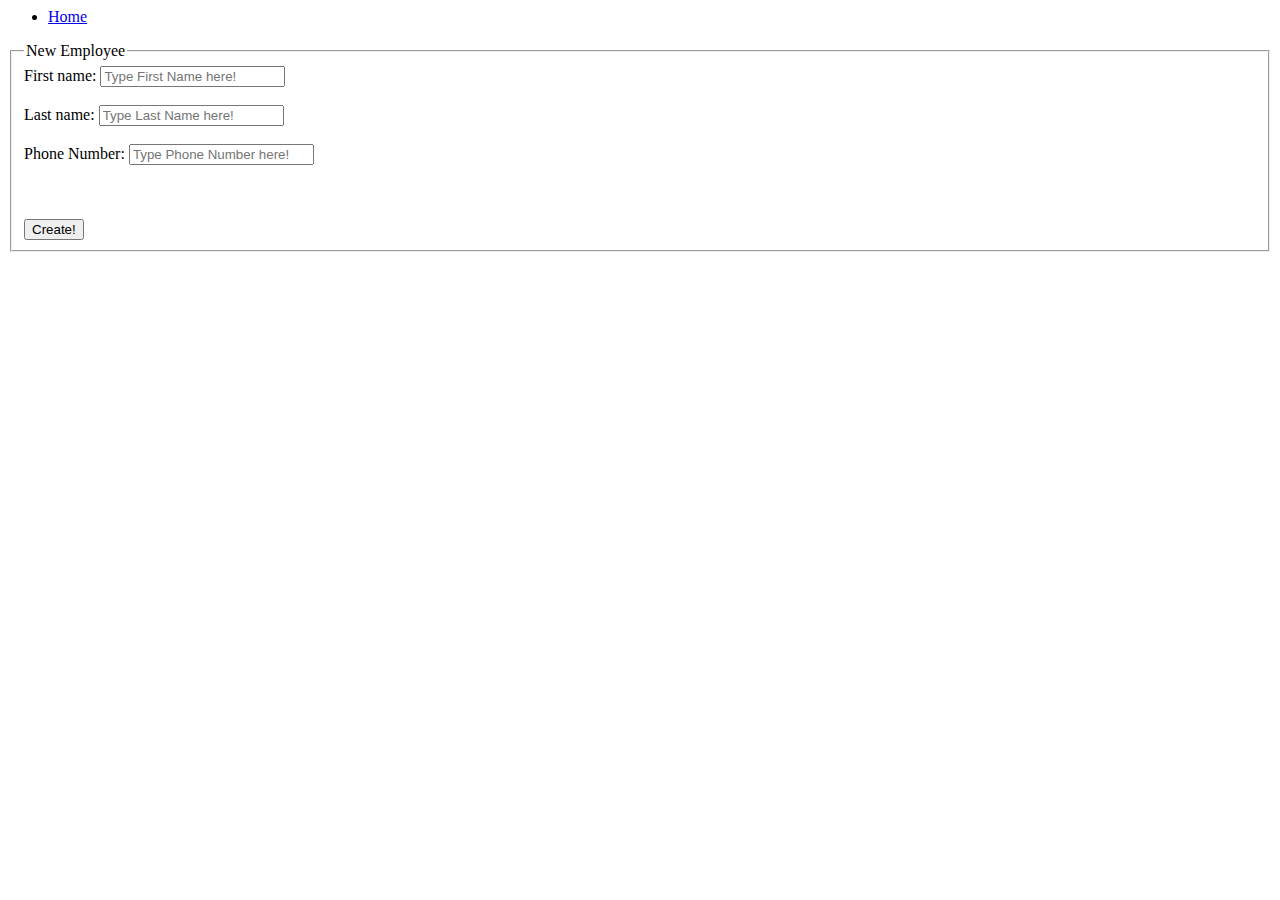
<file: src/main/resources/templates/employee/new-employee.html>
<html lang="en">

<head>
    <meta charset="UTF-8">
    <meta http-equiv="X-UA-Compatible" content="IE=edge">
    <meta name="viewport" content="width=device-width, initial-scale=1.0">
    <link href="https://cdn.jsdelivr.net/npm/bootstrap@5.2.2/dist/css/bootstrap.min.css" rel="stylesheet"
        integrity="sha384-Zenh87qX5JnK2Jl0vWa8Ck2rdkQ2Bzep5IDxbcnCeuOxjzrPF/et3URy9Bv1WTRi" crossorigin="anonymous" />
    <script src="https://cdn.jsdelivr.net/npm/bootstrap@5.2.2/dist/js/bootstrap.bundle.min.js"
        integrity="sha384-OERcA2EqjJCMA+/3y+gxIOqMEjwtxJY7qPCqsdltbNJuaOe923+mo//f6V8Qbsw3"
        crossorigin="anonymous"></script>
    <title>Appetite Order Delivery</title>
</head>

<body>
    <nav th:fragment="nav">
        <header>
            <ul>
                <li>
                    <a href="/company/" class="nav-link" aria-current="page">Home</a>
                </li>
            </ul>
        </header>


        <div>
            <form action="/company/employee/save" method="POST">
                <fieldset>
                    <legend>New Employee</legend>

                    <div>
                        <label>First name: </label>
                        <input type="text" placeholder="Type First Name here!" th:field="${employee.firstName}">
                        <br>
                        <br>
                        <label>Last name: </label>
                        <input type="text" placeholder="Type Last Name here!" th:field="${employee.lastName}">
                        <br>
                        <br>
                        <label>Phone Number: </label>
                        <input type="tel" placeholder="Type Phone Number here!" th:field="${employee.phone}">
                        <br>
                        <br>
                    </div>
                    <br>
                    <br>
                    <button type="submit">Create!</button>

                </fieldset>
            </form>
        </div>


</body>

</html>
</file>
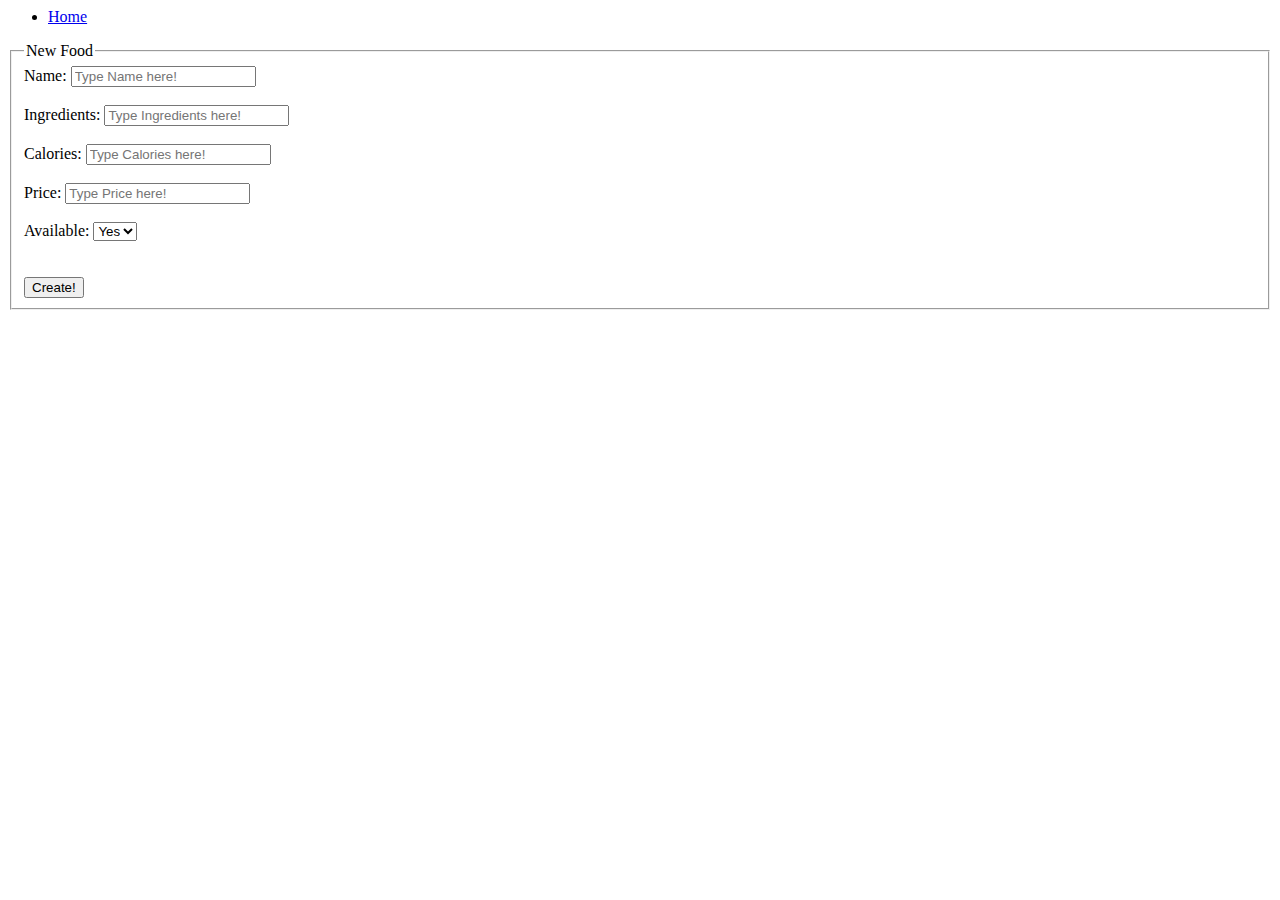
<file: src/main/resources/templates/food/new-food.html>
<html lang="en">

<head>
    <meta charset="UTF-8">
    <meta http-equiv="X-UA-Compatible" content="IE=edge">
    <meta name="viewport" content="width=device-width, initial-scale=1.0">
    <title>Appetite Order Delivery</title>
</head>

<body>
    <nav th:fragment="nav">
        <header>
            <ul>
                <li>
                    <a href="/home" class="nav-link" aria-current="page">Home</a>
                </li>
            </ul>
        </header>


        <div>
            <form action="/food/save" method="POST">
                <fieldset>
                    <legend>New Food</legend>

                    <div>
                        <label>Name: </label>
                        <input type="text" placeholder="Type Name here!" th:field="${food.name}">
                        <br>
                        <br>
                        <label>Ingredients: </label>
                        <input type="text" placeholder="Type Ingredients here!" th:field="${food.ingredients}">
                        <br>
                        <br>
                        <label>Calories: </label>
                        <input type="number" placeholder="Type Calories here!" th:field="${food.calories}">
                        <br>
                        <br>
                        <label>Price: </label>
                        <input type="number" placeholder="Type Price here!" th:field="${food.price}">
                        <br>
                        <br>
                        <label>Available: </label>
                        <select th:field="${food.isAvailable}">
                            <option th:value="Yes">Yes</option>
                            <option th:value="No">No</option>
                        </select>
                    </div>
                    <br>
                    <br>
                    <button type="submit">Create!</button>
    
                </fieldset>
            </form>
        </div>


</body>

</html>
</file>
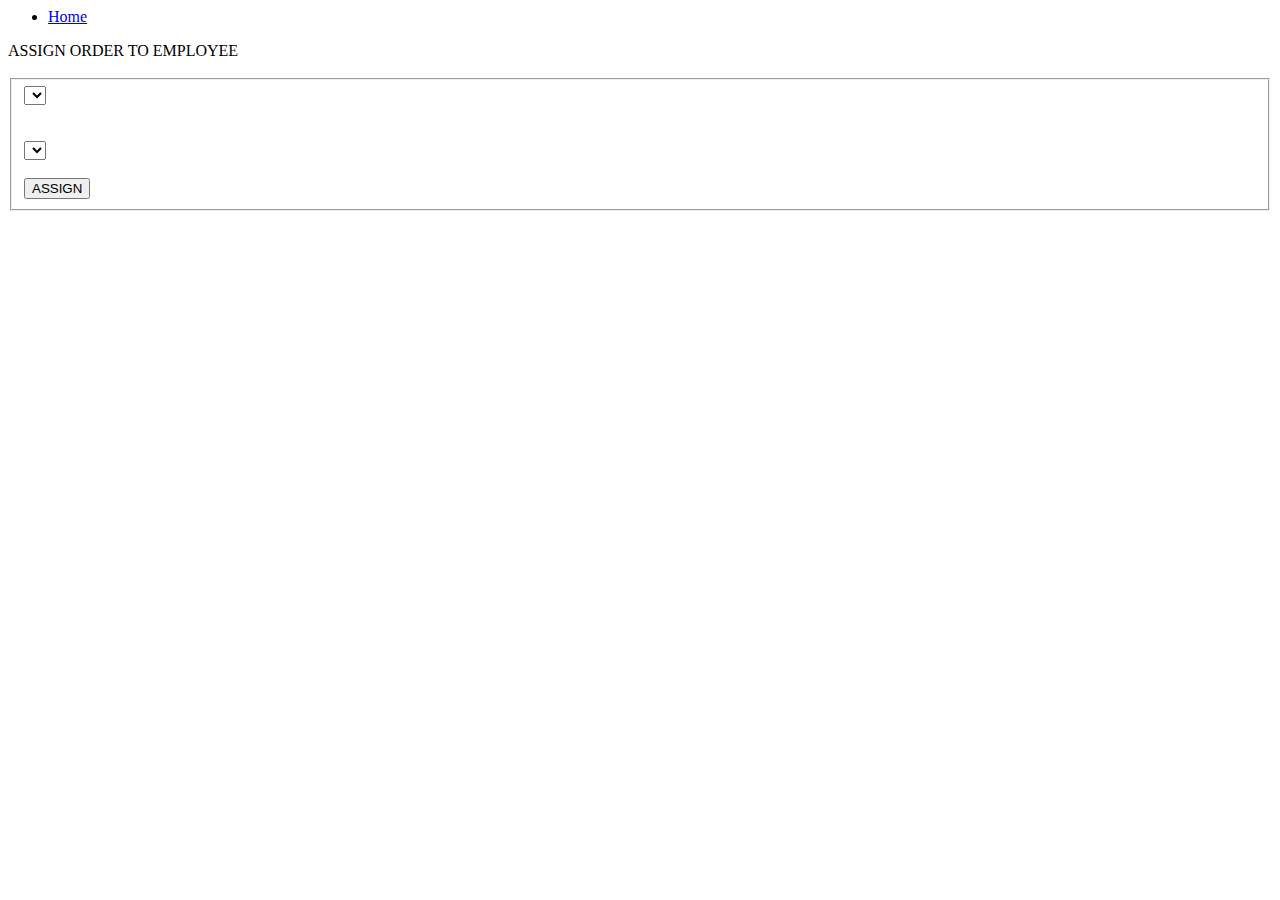
<file: src/main/resources/templates/order/order-assign.html>
<html lang="en">

<head>
    <meta charset="UTF-8">
    <meta http-equiv="X-UA-Compatible" content="IE=edge">
    <meta name="viewport" content="width=device-width, initial-scale=1.0">
    <link href="https://cdn.jsdelivr.net/npm/bootstrap@5.2.2/dist/css/bootstrap.min.css" rel="stylesheet"
        integrity="sha384-Zenh87qX5JnK2Jl0vWa8Ck2rdkQ2Bzep5IDxbcnCeuOxjzrPF/et3URy9Bv1WTRi" crossorigin="anonymous" />
    <script src="https://cdn.jsdelivr.net/npm/bootstrap@5.2.2/dist/js/bootstrap.bundle.min.js"
        integrity="sha384-OERcA2EqjJCMA+/3y+gxIOqMEjwtxJY7qPCqsdltbNJuaOe923+mo//f6V8Qbsw3"
        crossorigin="anonymous"></script>
    <title>Appetite Order Delivery</title>
</head>

<body>
    <nav th:fragment="nav">
        <header>
            <ul>
                <li>
                    <a href="/company/" class="nav-link" aria-current="page">Home</a>
                </li>
            </ul>
        </header>

        <label>ASSIGN ORDER TO EMPLOYEE </label>
        <br>
        <br>

        <form action="/company/assign/save" method="POST" th:object="${orderX}">
            <fieldset>
                <select name="" id="" th:field="${orderX.employeeId}">
                    <option th:each="employee, count : ${employees}" th:value="${employee.employeeId}" th:text="${employee.firstName}"></option>

                    </option>
                </select>
                <br>
                <br>
                <br>
                <select name="" id="" th:field="${orderX.orderxId}">
                    <option th:each="order, count : ${orders}" th:value="${order.orderxId}" th:text="${order.orderxId}"></option>

                    </option>
                </select>

                <br>
                <br>
                <button type="submit">ASSIGN</button>
            </fieldset>
        </form>




</body>

</html>
</file>
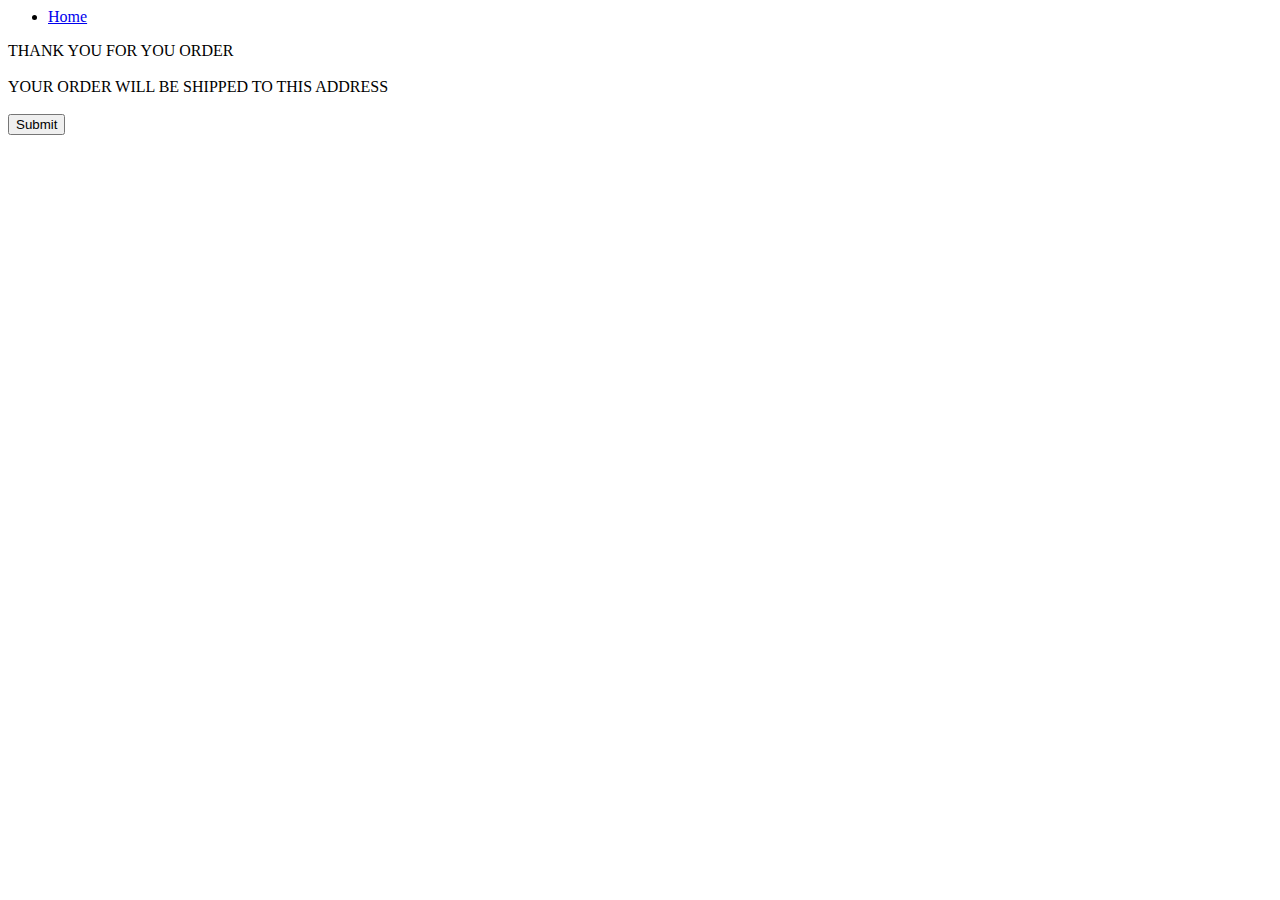
<file: src/main/resources/templates/order/summary-order.html>
<html lang="en">

<head>
    <meta charset="UTF-8">
    <meta http-equiv="X-UA-Compatible" content="IE=edge">
    <meta name="viewport" content="width=device-width, initial-scale=1.0">
    <link href="https://cdn.jsdelivr.net/npm/bootstrap@5.2.2/dist/css/bootstrap.min.css" rel="stylesheet"
        integrity="sha384-Zenh87qX5JnK2Jl0vWa8Ck2rdkQ2Bzep5IDxbcnCeuOxjzrPF/et3URy9Bv1WTRi" crossorigin="anonymous" />
    <script src="https://cdn.jsdelivr.net/npm/bootstrap@5.2.2/dist/js/bootstrap.bundle.min.js"
        integrity="sha384-OERcA2EqjJCMA+/3y+gxIOqMEjwtxJY7qPCqsdltbNJuaOe923+mo//f6V8Qbsw3"
        crossorigin="anonymous"></script>
    <title>SUMMARY</title>
</head>

<body>
    <nav th:fragment="nav">
        <header>
            <ul>
                <li>
                    <a href="/" class="nav-link" aria-current="page">Home</a>
                </li>
            </ul>
        </header>


        <form action="/order/new">
        <div>
            <label>THANK YOU FOR YOU ORDER </label>
            <br>
            <br>
            <label>YOUR ORDER WILL BE SHIPPED TO THIS ADDRESS  </label>
            <th th:text="${address.address}"></th>
            <br>
            <br>
        </div>
        <input type="submit" id="submitButton" th:value="RETURN">



    </body>

</form>



</html>
</file>
